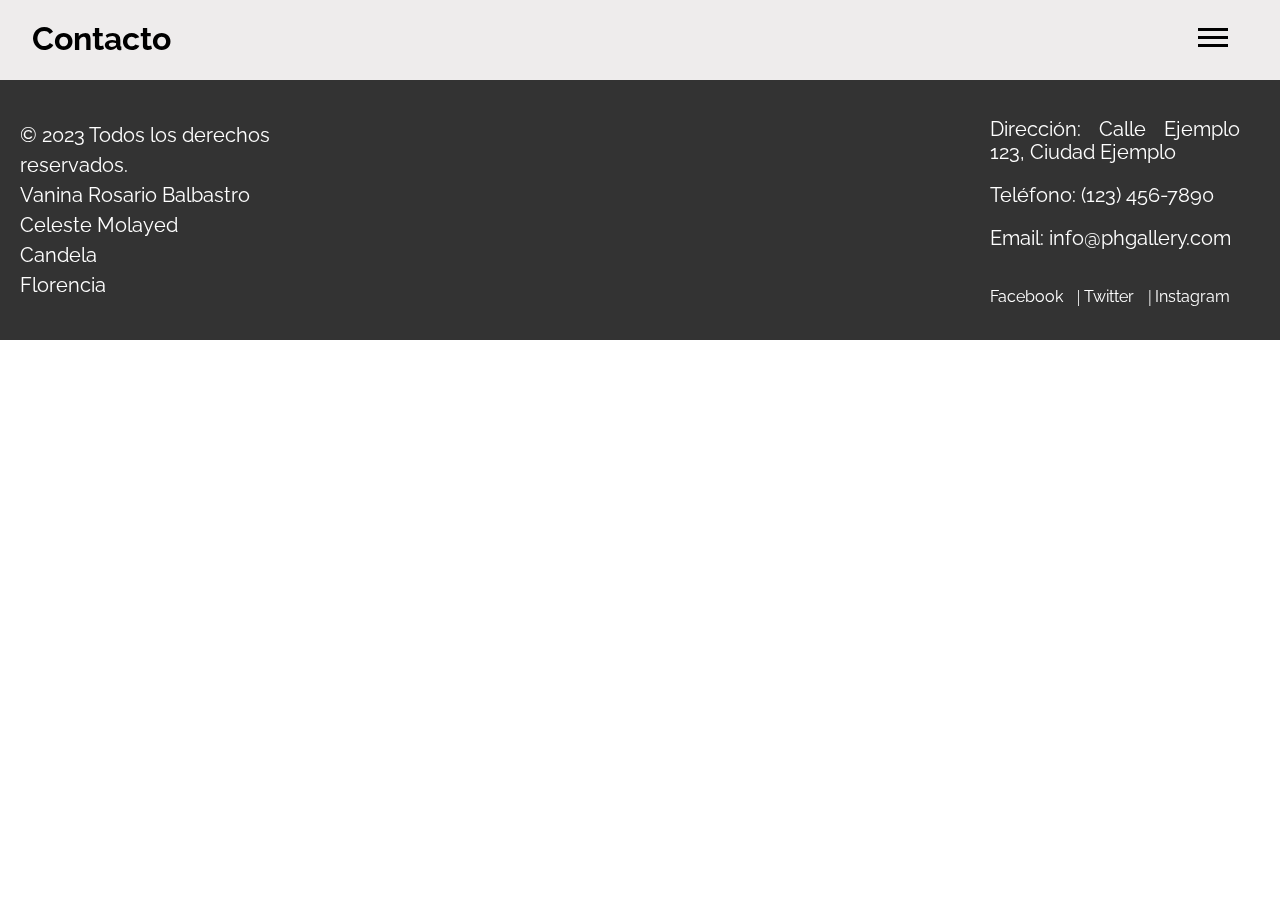
<file: contacto.html>
<!DOCTYPE html>
<html lang="es">

<head>
    <meta charset="UTF-8">
    <meta name="viewport" content="width=device-width, initial-scale=1.0">
    <meta http-equiv="X-UA-Compatible" content="ie=edge">
    <link rel="preconnect" href="https://fonts.googleapis.com">
    <link rel="preconnect" href="https://fonts.gstatic.com" crossorigin>
    <link href="https://fonts.googleapis.com/css2?family=Great+Vibes&display=swap" rel="stylesheet">

    <title>PhGallery</title>

    <link rel="preconnect" href="https://fonts.googleapis.com">
    <link rel="preconnect" href="https://fonts.gstatic.com" crossorigin>
    <link href="https://fonts.googleapis.com/css2?family=Raleway:wght@200;300;400;500;700&display=swap"
        rel="stylesheet">
    <link rel="stylesheet" href="CSS/necolas.github.io_normalize.css_8.0.1_normalize.css">
    <link rel="stylesheet" href="CSS/estilos.css">
</head>

<body>

    <header class="encabezado">
        <div class="contenido-navegacion">
            <div class="contenedor-navegacion contenedor">
                <div class="logotipo" onclick="window.location.href='Index.html';">
                    <h1>Contacto</h1>
                </div>
                <nav class="navegacion ocultar">
                    <a href="Index.html">Inicio</a>
                    &nbsp;
                    <a href="galeria.html">Galeria</a>
                    &nbsp;
                    <a href="sobre-nosotros.html">Sobre Nosotros</a>
                    &nbsp;
                    <a href="contacto.html">Contacto</a>


                </nav>

                <div class="hamburguesa">

                    <span></span>
                    <span></span>
                    <span></span>
                </div>

            </div>
        </div>



        <script src="app.js"></script>
        <footer>
            <div class="footer-left">
                <p>&copy; 2023 Todos los derechos reservados. <br>
                    <a href="https://www.linkedin.com/in/vaninabalbastro/" target="_blank">Vanina Rosario
                        Balbastro</a><br>
                    <a href="https://www.linkedin.com/in/celeste-molayed-dataanalyst/" target="_blank">Celeste
                        Molayed</a><br>
                    <a href="https://www.linkedin.com/in/candela" target="_blank">Candela</a><br>
                    <a href="https://www.linkedin.com/in/florencia" target="_blank">Florencia</a>
                </p>
            </div>

            <div class="footer-right">


                <div class="page-info">
                    <br>
                    <p class="footer_derecha">Dirección: Calle Ejemplo 123, Ciudad Ejemplo</p>
                    <p class="footer_derecha">Teléfono: (123) 456-7890</p>
                    <p class="footer_derecha">Email: info@phgallery.com</p>
                </div>
                <br>
                <div class="social-media-links">
                    <a href="https://www.facebook.com/PhGallery" target="_blank">Facebook</a> |
                    <a href="https://twitter.com/PhGallery" target="_blank">Twitter</a> |
                    <a href="https://www.instagram.com/PhGallery" target="_blank">Instagram</a>
                </div>
            </div>
        </footer>

</body>

</html>
</file>
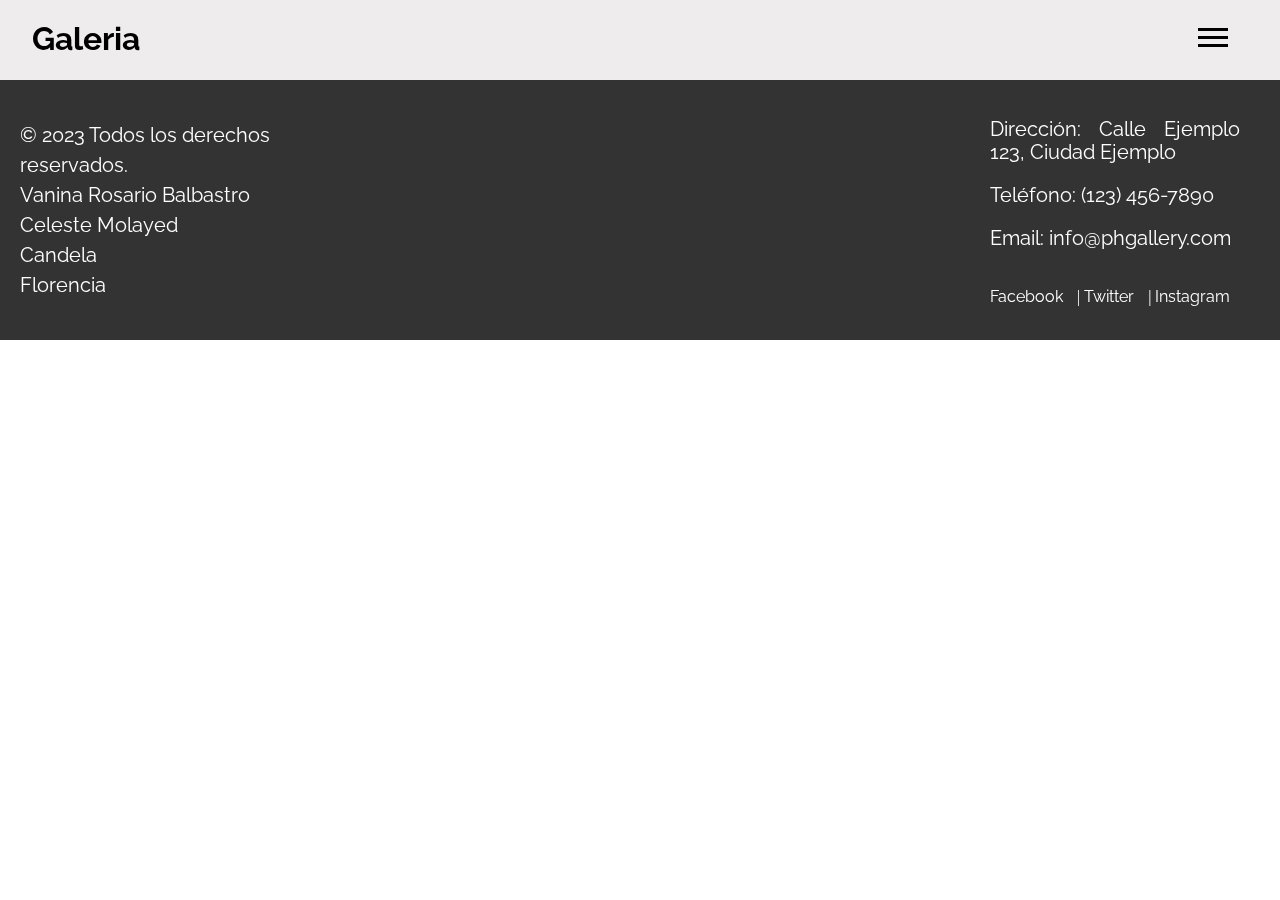
<file: galeria.html>
<!DOCTYPE html>
<html lang="es">

<head>
    <meta charset="UTF-8">
    <meta name="viewport" content="width=device-width, initial-scale=1.0">
    <meta http-equiv="X-UA-Compatible" content="ie=edge">
    <link rel="preconnect" href="https://fonts.googleapis.com">
    <link rel="preconnect" href="https://fonts.gstatic.com" crossorigin>
    <link href="https://fonts.googleapis.com/css2?family=Great+Vibes&display=swap" rel="stylesheet">

    <title>PhGallery</title>

    <link rel="preconnect" href="https://fonts.googleapis.com">
    <link rel="preconnect" href="https://fonts.gstatic.com" crossorigin>
    <link href="https://fonts.googleapis.com/css2?family=Raleway:wght@200;300;400;500;700&display=swap"
        rel="stylesheet">
    <link rel="stylesheet" href="CSS/necolas.github.io_normalize.css_8.0.1_normalize.css">
    <link rel="stylesheet" href="CSS/estilos.css">
</head>

<body>

    <header class="encabezado">
        <div class="contenido-navegacion">
            <div class="contenedor-navegacion contenedor">
                <div class="logotipo" onclick="window.location.href='Index.html';">
                    <h1>Galeria</h1>
                </div>
                <nav class="navegacion ocultar">
                    <a href="Index.html">Inicio</a>
                    &nbsp;
                    <a href="galeria.html">Galeria</a>
                    &nbsp;
                    <a href="sobre-nosotros.html">Sobre Nosotros</a>
                    &nbsp;
                    <a href="contacto.html">Contacto</a>


                </nav>

                <div class="hamburguesa">

                    <span></span>
                    <span></span>
                    <span></span>
                </div>

            </div>
        </div>



        <script src="app.js"></script>
        <footer>
            <div class="footer-left">
                <p>&copy; 2023 Todos los derechos reservados. <br>
                    <a href="https://www.linkedin.com/in/vaninabalbastro/" target="_blank">Vanina Rosario
                        Balbastro</a><br>
                    <a href="https://www.linkedin.com/in/celeste-molayed-dataanalyst/" target="_blank">Celeste
                        Molayed</a><br>
                    <a href="https://www.linkedin.com/in/candela" target="_blank">Candela</a><br>
                    <a href="https://www.linkedin.com/in/florencia" target="_blank">Florencia</a>
                </p>
            </div>

            <div class="footer-right">


                <div class="page-info">
                    <br>
                    <p class="footer_derecha">Dirección: Calle Ejemplo 123, Ciudad Ejemplo</p>
                    <p class="footer_derecha">Teléfono: (123) 456-7890</p>
                    <p class="footer_derecha">Email: info@phgallery.com</p>
                </div>
                <br>
                <div class="social-media-links">
                    <a href="https://www.facebook.com/PhGallery" target="_blank">Facebook</a> |
                    <a href="https://twitter.com/PhGallery" target="_blank">Twitter</a> |
                    <a href="https://www.instagram.com/PhGallery" target="_blank">Instagram</a>
                </div>
            </div>
        </footer>

</body>

</html>
</file>
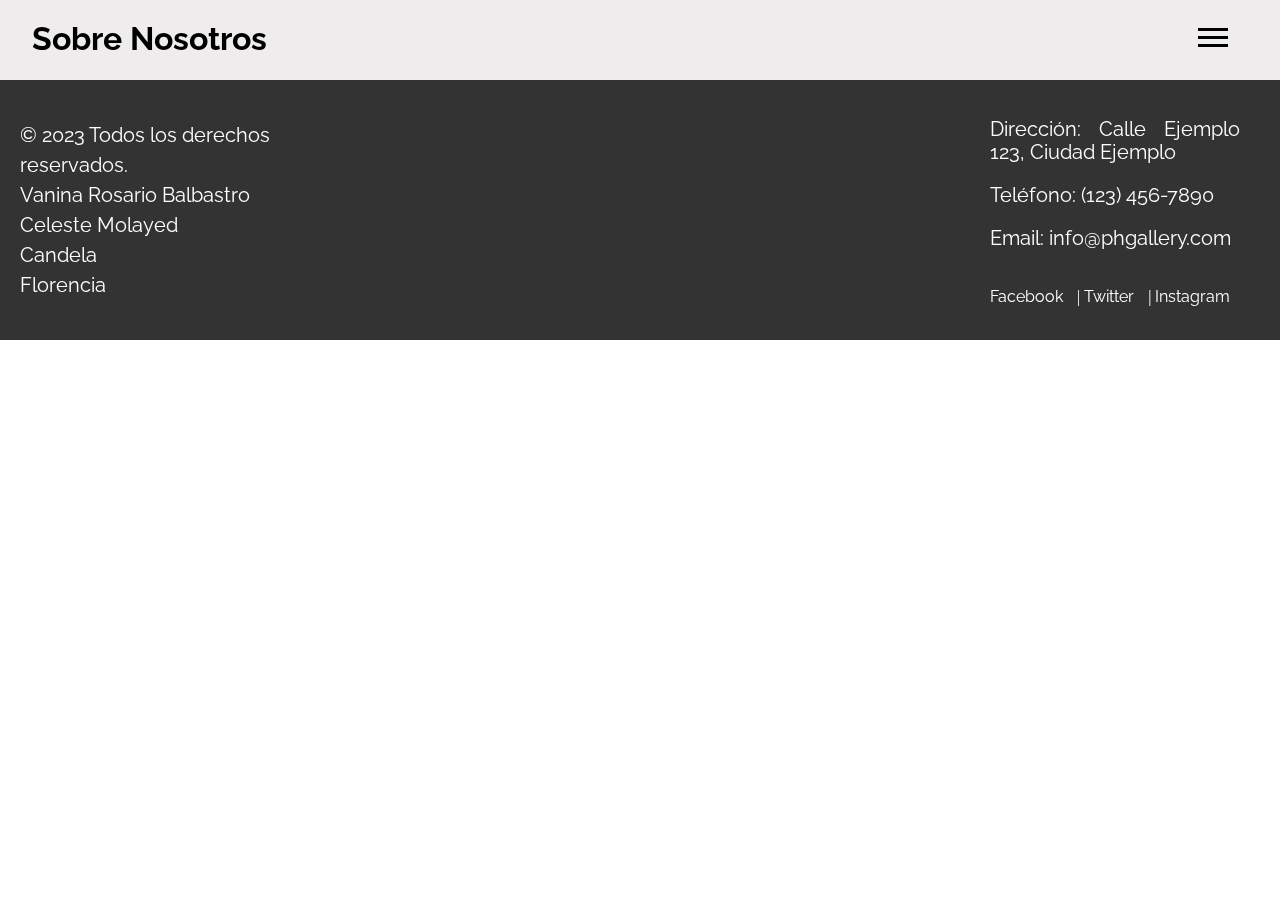
<file: sobre-nosotros.html>
<!DOCTYPE html>
<html lang="es">

<head>
    <meta charset="UTF-8">
    <meta name="viewport" content="width=device-width, initial-scale=1.0">
    <meta http-equiv="X-UA-Compatible" content="ie=edge">
    <link rel="preconnect" href="https://fonts.googleapis.com">
    <link rel="preconnect" href="https://fonts.gstatic.com" crossorigin>
    <link href="https://fonts.googleapis.com/css2?family=Great+Vibes&display=swap" rel="stylesheet">

    <title>PhGallery</title>

    <link rel="preconnect" href="https://fonts.googleapis.com">
    <link rel="preconnect" href="https://fonts.gstatic.com" crossorigin>
    <link href="https://fonts.googleapis.com/css2?family=Raleway:wght@200;300;400;500;700&display=swap"
        rel="stylesheet">
    <link rel="stylesheet" href="CSS/necolas.github.io_normalize.css_8.0.1_normalize.css">
    <link rel="stylesheet" href="CSS/estilos.css">
</head>

<body>

    <header class="encabezado">
        <div class="contenido-navegacion">
            <div class="contenedor-navegacion contenedor">
                <div class="logotipo" onclick="window.location.href='Index.html';">
                    <h1>Sobre Nosotros</h1>
                </div>
                <nav class="navegacion ocultar">
                    <a href="Index.html">Inicio</a>
                    &nbsp;
                    <a href="galeria.html">Galeria</a>
                    &nbsp;
                    <a href="sobre-nosotros.html">Sobre Nosotros</a>
                    &nbsp;
                    <a href="contacto.html">Contacto</a>


                </nav>

                <div class="hamburguesa">

                    <span></span>
                    <span></span>
                    <span></span>
                </div>

            </div>
        </div>



        <script src="app.js"></script>
        <footer>
            <div class="footer-left">
                <p>&copy; 2023 Todos los derechos reservados. <br>
                    <a href="https://www.linkedin.com/in/vaninabalbastro/" target="_blank">Vanina Rosario
                        Balbastro</a><br>
                    <a href="https://www.linkedin.com/in/celeste-molayed-dataanalyst/" target="_blank">Celeste
                        Molayed</a><br>
                    <a href="https://www.linkedin.com/in/candela" target="_blank">Candela</a><br>
                    <a href="https://www.linkedin.com/in/florencia" target="_blank">Florencia</a>
                </p>
            </div>

            <div class="footer-right">


                <div class="page-info">
                    <br>
                    <p class="footer_derecha">Dirección: Calle Ejemplo 123, Ciudad Ejemplo</p>
                    <p class="footer_derecha">Teléfono: (123) 456-7890</p>
                    <p class="footer_derecha">Email: info@phgallery.com</p>
                </div>
                <br>
                <div class="social-media-links">
                    <a href="https://www.facebook.com/PhGallery" target="_blank">Facebook</a> |
                    <a href="https://twitter.com/PhGallery" target="_blank">Twitter</a> |
                    <a href="https://www.instagram.com/PhGallery" target="_blank">Instagram</a>
                </div>
            </div>
        </footer>

</body>

</html>
</file>
<file: CSS/estilos.css>
:root {
        --verde:#016c7a;
        --blanco:#FFFFFF;
        --rojo:#6e0134;
        --oscuro:#000000;
        --titulos:'Raleway';
        --parrafos:'Raleway';
        --gris: #ddd9d981;
        --gris2:rgb(221, 217, 217)1;
        
}

html {
    box-sizing: border-box;

    font-size: 62.5%;
}

body{ 
    font-size: 1.6rem;
    overflow-x: hidden;
    }

    body::after {
        content: "";
        background-image: url('https://img.freepik.com/foto-gratis/espacio-diseno-papel-textura-fondo_53876-42312.jpg?w=1060&t=st=1694728252~exp=1694728852~hmac=33f24571f1fa2b4a2b3dda600c08e3de9cd494ec68bd8324759192d0b386a2f5');
        background-size: cover;
        opacity: 0.5; 
        top: 0;
        left: 0;
        bottom: 0;
        right: 0;
        position: fixed;
        z-index: -1; 
    }


*,*::after,*::before {
    box-sizing: inherit;
}


/*Globales*/
.logotipo h1{
    text-decoration: none !important;
}
.contenedor{
    max-width: 1200rem;
    margin: 0 auto;
    width: 95%;

}

h1,h2 {
    font-family: var(--titulos);
}

h3,p, a {
    font-family: var(--parrafos);
}

img{
    max-width: 100%;
}


.ocultar {
    display: none;
}

.btn-Cerrar{
    font-family:'Raleway';
    font-size: 2rem;
    color: var(--oscuro);
    position: absolute;
    top: 0;
    right: 50px;
    font-weight: bold;
    user-select: none;

}

.pantalla-completa{
    position: absolute;
    top: 0;
    left: 0;
    right: 0;
    bottom: 0;
    background-color:#4b4b4b34;
    z-index: 4;
}


@keyframes desplazar{
     0%{ 
        transform: translateX(100%);

     }

    100%{
        transform: translateX(0%);
        }
}


.btn-Cerrar:hover{
    cursor: pointer;
}


.btn{
    text-decoration: none;
    color: var(--blanco);
    font-size: 2rem;
    text-transform: capitalize;
    padding: 1rem 2rem;
    transition: all .2s ease-in-out; }

@media(min-width:768px){
    .btn{
        font-size: 3rem;
    }
    

}


.bordes{
    border: 2px solid var(--blanco);
}
@media(min-width:768px){
    .bordes{
        border: 3px solid var(--blanco);
    }


    

} 

.bordes:hover{
    color: var(--verde);
    background-color: #FFFFFF;

}

.btn-verde{
    background-color: var(--verde);
    font-size: 20px;
    display: inline-block;
    margin-top: 2rem;
    margin-left: 12rem;
    margin-bottom: 2rem;
}

@media(min-width:768px) { .btn-verde{
    background-color: var(--verde);
    font-size: 20px;
    display: inline-block;
    margin-top: 2rem;
    margin-left: 0px;
    margin-bottom: 2rem;

}
    

} 





/*Encabezado*/

.contenido-navegacion{
    background-color:var(--gris);
    position: relative;
    z-index: 5;

}


.contenedor-navegacion {
    display: flex;
    align-items: center;
    justify-content: space-between;

}


.logo h2, .navegacion a {
    color: var(--oscuro)
}

.logo h2{
    font-size: 3rem;

}

.navegacion a
{text-decoration: none;
font-size: 2.2rem;
padding: 1.5rem;
padding-left: 5rem;
display: block;
transition: color .2s ease-in-out;
text-align: center;


} 

@media(min-width:768px){

    .navegacion a{
        text-align: left;
    }


    .navegacion a:nth-child(even):hover{
        color: #016c7a;
        font-weight: bold;
    }
    
    .navegacion a:nth-child(odd):hover{
        color: #016c7a;
        font-weight: bold; }
    
    
    .navegacion a:first-of-type{
        margin-top: 5rem;
    }
    

}
.navegacion{
    position: absolute;
    top: 0;
    right: 0;
    bottom: 0;
    height: 115vh;
    background-color:var(--blanco);
    width: 40rem;
    padding: 3rem 4rem;
    animation: desplazar .5s ease-in-out;
}

/*Menu*/

.hamburguesa:hover{

    cursor: pointer;
}

.hamburguesa span{
background-color: var(--oscuro);
display: block;
width: 3rem;
height: .3rem;
margin-right: 2rem;
margin-bottom: 0.5rem;
}


/*video*/
.contenido-header{
    position: relative;
}

.contenido-header::before{
    content: '';
    position: absolute;
    top:0;
    left: 0;
    right: 0;
    bottom: 0;
    background-color: rgba(0, 0, 0, 0.37);}


    .texto-encabezado{
        position: absolute;
        z-index: 2;
        width: 100%;
        height: 100%;
        display: flex;
        flex-direction: column;
        align-items: center;
        justify-content: center;
    }
    .texto-encabezado h2{
        color: var(--blanco);
        font-size: 4rem;
    }
    
    @media(min-width: 768px) {
        .texto-encabezado h2{
            font-size: 15rem;
        }
    }
    

   
video{
    width: 100%;
    height: 100%;
}

    
.navegacion a:first-of-type {
    margin-top: 5rem;
}

/*Sobre Nosotros */
.contenedor-sobre-mi{
    
    padding-top: 5rem;
}

@media(min-width: 768px) {
    .contenedor-sobre-mi{
        display: flex;
         justify-content: space-between;
    }   
}

.texto-sobre-mi, .imagenes.nosotros{
    flex: 0 0 calc(50% - 1rem);
}

.texto-sobre-mi .bienvenido{
    font-size: 4rem;
    text-align: center;
}

@media(min-width:768px){
    .texto-sobre-mi .bienvenido{
        text-align: left;
    }
    

    /*Slogan*/
}
.slogan{
    font-size: 10px;
    text-align: center;
    font-family:'Great Vibes';
    font-weight: 200;
}

@media(min-width:768px){h1.slogan{
    text-align: center;
    font-size: 7rem;


}
}

.sobre_nosotros{
    font-size: 2rem;
    text-align: center;}


@media(min-width:768px){h2.sobre_nosotros{
    text-align: center;
    font-size: 5rem;


}
}

.texto_presentacion{
    text-align: center;
    margin-right: 5px;
    margin-left: 5px;
    line-height: 2rem;
}

@media(min-width:768px){p.texto_presentacion{
    text-align: center;
    font-size: 3rem;
    line-height: 5rem;


}
}
/*Caja saber mas*/
.caja{ 
    position:initial;
    background-color: #2020202c;
    color:#000000;
    padding: 4px 15px;
    font-size: 2rem;
    border-radius: 50px;
    text-align: center;
    cursor: pointer;
    width: 120px;
    margin: auto;
    transition: background-color 0.3s ease-in;


}

@media(max-width:768px){.caja{ 
    background-color: #2020202c;
    color:#000000;
    padding: 5px 10px;
    font-size: 1.5rem;
    border-radius: 5px;
    text-align: center;
    cursor: pointer;
    width: 100px;
    margin:auto;
    transition: background-color 0.3s ease-in;


}}



.caja:hover {
    background-color: #016c7a;
    color: #FFFFFF;
}


@media(max-width:768px){.caja:hover{
    background-color: #016c7a;
    color: #FFFFFF;

}}




/*Imagen principal con efecto*/

.imagen-container {
    position: relative;
    margin-left: 400px;
}


.nuestra-imagen {
    width: 500px;
    transition: transform 0.5s ease; 
}


.nuestra-imagen-color {
    position: absolute;
    top: 0;
    left: 0;
    display: block;
    width: 500px;
    opacity: 0;
    transition: transform 0.5s ease, opacity 0.5s ease; 
}


.imagen-container:hover .nuestra-imagen {
    transform: scale(1.2); 
}

.imagen-container:hover .nuestra-imagen-color {
    opacity: 1; 
}

.texto{
    position: absolute;
    width: 600px;
    height: 400px;
    text-align: center;
    margin-top: -800px;
    margin-left: 1000px;
}


p{margin-right: 20px;
font-size: 2rem;
text-align: justify;}

h2{
    margin-left: 10px;
    font-size: 3rem;
    text-align: center;

}

.sobre_nosotros{
    margin-top: auto;
}


.caja{ 
    position:initial;
    background-color: #2020202c;
    color:#000000;
    padding: 4px 15px;
    font-size: 2rem;
    border-radius: 50px;
    text-align: center;
    cursor: pointer;
    width: 120px;
    margin-left:1250px;
    margin-right: auto;
    transition: background-color 0.3s ease-in;
    text-decoration: none !important;
    


}



@media(max-width:768px){.caja{ 
    background-color: #2020202c;
    color:#000000;
    padding: 5px 10px;
    font-size: 1.5rem;
    border-radius: 5px;
    text-align: center;
    cursor: pointer;
    width: 100px;
    margin:auto;
    transition: background-color 0.3s ease-in;
    text-decoration: none !important;
    


}}


.caja:hover {
    background-color: #016c7a;
    color: #FFFFFF;
}


@media(max-width:768px){.caja:hover{
    background-color: #016c7a;
    color: #FFFFFF;

}}

/*Carrusel*/ 

.carrusel {
    display: flex;
    justify-content: center;
    align-items: center;
    overflow: hidden;
    width: 100%;
    height: 600px;
    position: relative;
    
    position: relative;
}

/*Puntos diapositivas*/

.puntos {
    position: absolute;
    top: calc(100% - 10px); 
    right: 0;
    display: flex;
    justify-content: center;
    align-items: center;
    z-index: 2; 
}


.slide {
    display: none;
}

.slide img {
    width: 100%;
    height: auto;
}

.flecha {
    position: absolute;
    top: 50%;
    transform: translateY(-50%);
    font-size: 30px;
    cursor: pointer;
    color: #FFFFFF;

}

/*Flechas carrousel*/ 
.anterior {
    left: 20px;
}

.siguiente {
    right: 20px;
}

.slide img {
    max-width: 100%;
    height: auto;
    transition: opacity 0.5s ease-in-out; /
}


.puntos {
    position: absolute;
    bottom: 20px;
    left: 0;
    right: 0;
    display: flex;
    justify-content: center;
    align-items: center;
    z-index: 2;
}

.punto {
    width: 10px;
    height: 10px;
    margin: 0 5px;
    border-radius: 50%;
    background-color: var(--oscuro);
    cursor: pointer;
}

@media(max-width:768px){.punto{
    width: 10px;
    height: 10px;
    margin: 0 5px;
    border-radius: 50%;
    background-color: var(--oscuro);
    cursor: pointer;

}}

@media(max-width:768px){.puntos{
    position: absolute;
    bottom: 10px;
    left: 0;
    right: 0;
    display: flex;
    justify-content: center;
    align-items: center;
    z-index: 2;
    margin-top: -15px;
}}



.titulo_carrousel {
    text-align: center; 
    line-height: 100px;
    height: 100px; 
    margin: 0; 
}


@media(max-width:768px){.titulo_carrousel{
    text-align: center;
    line-height: 50px;

}}


/* Estilo para el footer */
footer {
    background-color: #333; 
    color: white; 
    padding: 20px; 
    display: flex; 
    justify-content: space-between; 
    align-items: flex-start; 
    
}


.footer-left,
.footer-right {
    flex: 1; 
    text-align: left; 
}


.footer-left a,
.footer-right a {
    color: white; 
    text-decoration: none; 
    transition: color 0.2s; 
    margin-right: 10px; 
    
}


.footer-left a:hover,
.footer-right a:hover {
    color: rgb(0, 128, 128);
}


.page-info {
    text-align: right;
    margin-top: -20px; 
    margin-left: auto; 
}
.footer-right {
    flex: 1; 
    text-align: left; 
    margin-left: 700px; 
}

.footer-left{
     line-height: 1.5;}


    
    
    /* Cambia el puntero del mouse a una mano */
     .logotipo {
        cursor: pointer; 
    }
</file>
